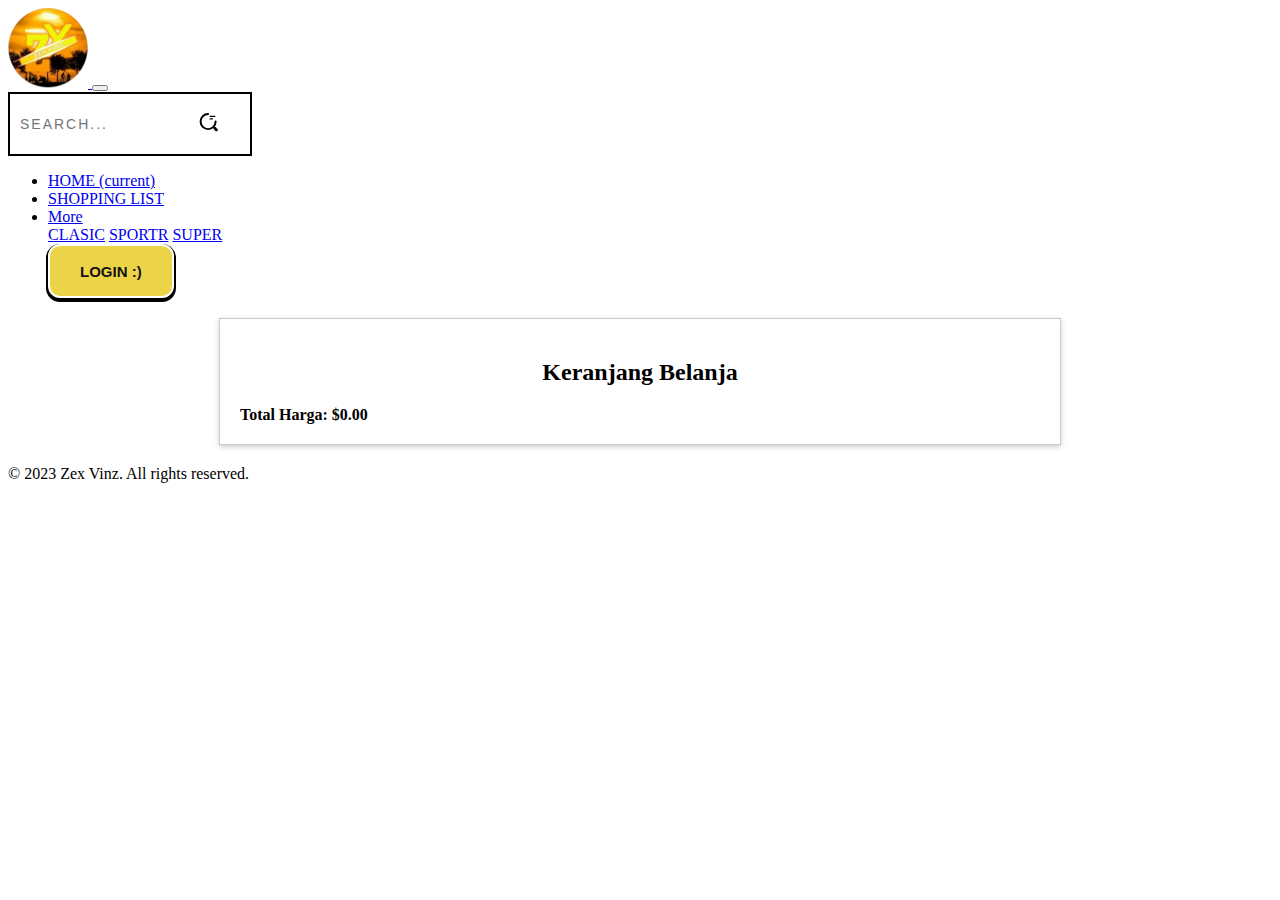
<file: web blanja/list.html>
<!DOCTYPE html>
<html lang="en">
<head>
    <meta charset="UTF-8">
    <meta name="viewport" content="width=device-width, initial-scale=1.0">
    <title>vinkaizen store</title>
    <!-- Add Bootstrap CSS link -->
    <!-- Bootstrap CSS v5.2.1 -->
  <link href="https://cdn.jsdelivr.net/npm/bootstrap@5.2.1/dist/css/bootstrap.min.css" rel="stylesheet"
  integrity="sha384-iYQeCzEYFbKjA/T2uDLTpkwGzCiq6soy8tYaI1GyVh/UjpbCx/TYkiZhlZB6+fzT" crossorigin="anonymous">

    <!-- Add your custom CSS here -->
    <link rel="stylesheet" href="css/style.css">
</head>
<body>
    <header>
        <!-- place navbar here -->
        <nav class="navbar navbar-expand-md navbar-primary bg-primary">
              <div class="container">
                <a class="navbar-brand" href="index.html">
                   <img src="images/logozx.png" alt="" width="80px">
                </a>
                <button class="navbar-toggler d-lg-none" type="button" data-bs-toggle="collapse" data-bs-target="#collapsibleNavId" aria-controls="collapsibleNavId"
                    aria-expanded="false" aria-label="Toggle navigation">
                    <span class="navbar-toggler-icon"></span>
                </button>

                <div class="input-container">
                    <input type="text" name="text" class="input" placeholder="search...">
                    <span class="icon">
                      <svg width="19px" height="19px" viewBox="0 0 24 24" fill="none" xmlns="http://www.w3.org/2000/svg"><g id="SVGRepo_bgCarrier" stroke-width="0"></g><g id="SVGRepo_tracerCarrier" stroke-linecap="round" stroke-linejoin="round"></g><g id="SVGRepo_iconCarrier"> <path opacity="1" d="M14 5H20" stroke="#000" stroke-width="1.5" stroke-linecap="round" stroke-linejoin="round"></path> <path opacity="1" d="M14 8H17" stroke="#000" stroke-width="1.5" stroke-linecap="round" stroke-linejoin="round"></path> <path d="M21 11.5C21 16.75 16.75 21 11.5 21C6.25 21 2 16.75 2 11.5C2 6.25 6.25 2 11.5 2" stroke="#000" stroke-width="2.5" stroke-linecap="round" stroke-linejoin="round"></path> <path opacity="1" d="M22 22L20 20" stroke="#000" stroke-width="3.5" stroke-linecap="round" stroke-linejoin="round"></path> </g></svg>
                    </span>
                  </div>



                  <div class="collapse navbar-collapse justify-content-end" id="collapsibleNavId">
                    <ul class="navbar-nav">
                <!-- <div class="collapse navbar-collapse" id="collapsibleNavId">
                    <ul class="navbar-nav ml-auto mt-2 mt-lg-0"> -->
                        <li class="nav-item">
                            <a class="nav-link active" href="index.html" aria-current="page">HOME <span class="visually-hidden">(current)</span></a>
                        </li>
                        <li class="nav-item">
                            <a class="nav-link" href="list.html">SHOPPING LIST</a>
                        </li>
                        <li class="nav-item dropdown">
                            <a class="nav-link dropdown-toggle" href="#" id="dropdownId" data-bs-toggle="dropdown" aria-haspopup="true" aria-expanded="false">More</a>
                            <div class="dropdown-menu" aria-labelledby="dropdownId">
                                <a class="dropdown-item" href="clasic.html">CLASIC</a>
                                <a class="dropdown-item" href="sport.html">SPORTR</a>
                                <a class="dropdown-item" href="super.html">SUPER</a>
                            </div>
                        </li>

                        <button class="btn" onclick="location.href='login.html'"> LOGIN :)
                        </button>
                    </ul>

                </div>
          </div>
        </nav>
    <!-- Content Section -->


    <!DOCTYPE html>
    <html lang="en">
    <head>
        <meta charset="UTF-8">
        <meta name="viewport" content="width=device-width, initial-scale=1.0">
        <title>Halaman Keranjang</title>
        <style>
            /* Styles untuk tampilan halaman keranjang */
           
            .konn {
                max-width: 800px;
                margin: 20px auto;
                padding: 20px;
                background-color: #fff;
                border: 1px solid #ccc;
                box-shadow: 0 2px 5px rgba(0, 0, 0, 0.2);
            }
            .product {
                display: flex;
                flex-direction: column;
                align-items: center;
                padding: 10px;
                border-bottom: 1px solid #ccc;
                text-align: center;
            }
            .product img {
                max-width: 100%;
                height: auto;
                margin-bottom: 10px;
            }
            .product-info {
                flex-grow: 1;
            }
            .total {
                font-weight: bold;
            }
        </style>
    </head>
    <body>
        
        <div class="konn">
        <center>
            <h2>Keranjang Belanja</h2>
        </center>
            <div id="keranjang-items">
                <!-- Daftar produk dalam keranjang akan ditampilkan di sini menggunakan JavaScript -->
            </div>
            <div class="total" id="total-harga">
                <!-- Total harga dari seluruh keranjang akan ditampilkan di sini menggunakan JavaScript -->
            </div>
        </div>
    
        <script>
            // Mengambil data keranjang dari localStorage
            var keranjang = JSON.parse(localStorage.getItem('keranjang')) || [];
    
            // Fungsi untuk menampilkan detail keranjang
            function tampilkanKeranjang() {
                var keranjangItems = document.getElementById('keranjang-items');
                var totalHargaDiv = document.getElementById('total-harga');
                var totalHarga = 0;
    
                // Hapus konten keranjang sebelum menambahkannya kembali
                keranjangItems.innerHTML = '';
    
                keranjang.forEach(function (produk) {
                    var produkDiv = document.createElement('div');
                    produkDiv.classList.add('product');
    
                    var gambar = document.createElement('img');
                    gambar.src = produk.gambar;
                    gambar.alt = produk.nama;
    
                    var infoDiv = document.createElement('div');
                    infoDiv.classList.add('product-info');
                    infoDiv.innerHTML = `
                        <h3>${produk.nama}</h3>
                        <p>Harga: $${produk.harga.toFixed(2)}</p>
                    `;
    
                    produkDiv.appendChild(gambar);
                    produkDiv.appendChild(infoDiv);
                    keranjangItems.appendChild(produkDiv);
    
                    // Hitung total harga dari seluruh produk dalam keranjang
                    totalHarga += produk.harga;
                });
    
                // Tampilkan total harga
                totalHargaDiv.textContent = `Total Harga: $${totalHarga.toFixed(2)}`;
            }
    
            // Tampilkan detail keranjang saat halaman dimuat
            tampilkanKeranjang();
        </script>
    <!-- Footer -->
    <footer class="bg-light py-3">
        <div class="container text-center">
            &copy; 2023 Zex Vinz. All rights reserved.
        </div>
    </footer>

    <!-- Add Bootstrap JS and jQuery (required for Bootstrap) -->
    <script src="https://cdn.jsdelivr.net/npm/@popperjs/core@2.11.6/dist/umd/popper.min.js"
    integrity="sha384-oBqDVmMz9ATKxIep9tiCxS/Z9fNfEXiDAYTujMAeBAsjFuCZSmKbSSUnQlmh/jp3" crossorigin="anonymous">
    </script>

  <script src="https://cdn.jsdelivr.net/npm/bootstrap@5.2.1/dist/js/bootstrap.min.js"
    integrity="sha384-7VPbUDkoPSGFnVtYi0QogXtr74QeVeeIs99Qfg5YCF+TidwNdjvaKZX19NZ/e6oz" crossorigin="anonymous">
  </script>
  



</body>
</html>
</file>
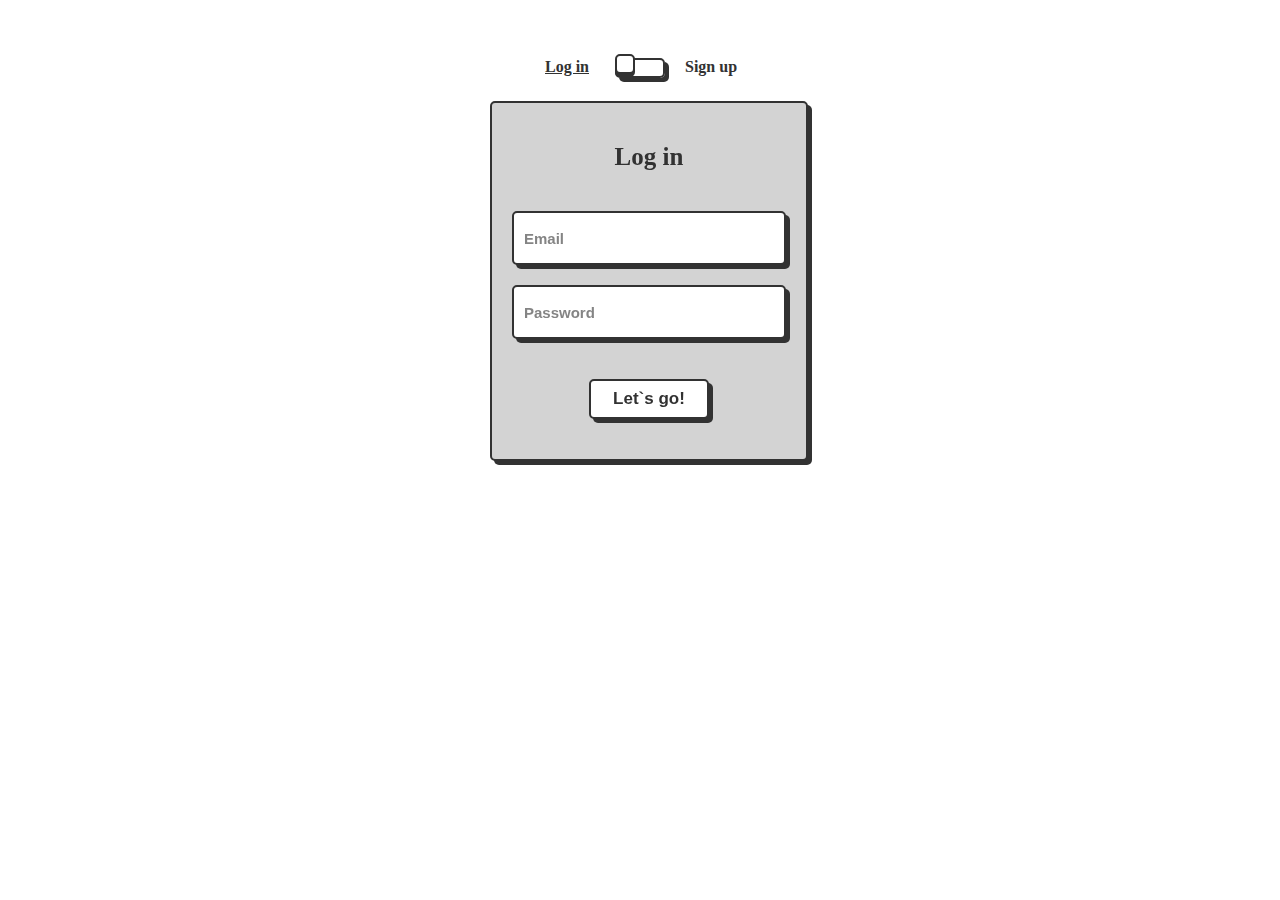
<file: web blanja/login.html>
<!DOCTYPE html>
<html lang="en">
<head>
    <meta charset="UTF-8">
    <meta name="viewport" content="width=device-width, initial-scale=1.0">
    <title>Document</title>
    <link rel="stylesheet" href="css/login.css">
</head>
<body>


    <div class="wrapper">
        <div class="card-switch">
            <label class="switch">
               <input type="checkbox" class="toggle">
               <span class="slider"></span>
               <span class="card-side"></span>
               <div class="flip-card__inner">
                  <div class="flip-card__front">
                     <div class="title">Log in</div>
                     <form class="flip-card__form" action="">
                        <input class="flip-card__input" name="email" placeholder="Email" type="email">
                        <input class="flip-card__input" name="password" placeholder="Password" type="password">
                        <button class="flip-card__btn" onclick="location.href='index.html'">Let`s go!</button>
                     </form>
                  </div>
                  <div class="flip-card__back">
                     <div class="title">Sign up</div>
                     <form class="flip-card__form" action="">
                        <input class="flip-card__input" placeholder="Name" type="name">
                        <input class="flip-card__input" name="email" placeholder="Email" type="email">
                        <input class="flip-card__input" name="password" placeholder="Password" type="password">
                        <button class="flip-card__btn"  >Confirm!</button>
                     </form>
                  </div>
               </div>
            </label>
        </div>   
   </div>
</body>
</html>
</file>
<file: web blanja/css/style.css>
/* login */

.btn {
    padding: 1.1em 2em;
    background: none;
    border: 2px solid #fff;
    font-size: 15px;
    color: #131313;
    cursor: pointer;
    position: relative;
    overflow: hidden;
    transition: all 0.3s;
    border-radius: 12px;
    background-color: #ecd448;
    font-weight: bolder;
    box-shadow: 0 2px 0 2px #000;
   }
   
   .btn:before {
    content: "";
    position: absolute;
    width: 100px;
    height: 120%;
    background-color: #ff6700;
    top: 50%;
    transform: skewX(30deg) translate(-150%, -50%);
    transition: all 0.5s;
   }
   
   .btn:hover {
    background-color: #4cc9f0;
    color: #fff;
    box-shadow: 0 2px 0 2px #0d3b66;
   }
   
   .btn:hover::before {
    transform: skewX(30deg) translate(150%, -50%);
    transition-delay: 0.1s;
   }
   
   .btn:active {
    transform: scale(0.9);
   }
   /* gambar slide */
    .slider-container {
            position: relative;
            overflow: hidden;
            width: 100%;
            max-width: 500px; /* Sesuaikan lebar slider */
            margin: 0 auto;
        }

        .slider {
            display: flex;
            transition: transform 1s ease; /* Animasi slide */
        }

        .slide {
            flex: 0 0 100%; /* Lebar masing-masing slide */
            margin-right: 0px; /* Jarak antara slide */
        }

        video {
            max-width: 100%;
            height: auto;
            display: block;
        }



/* SEARCH */
.input-container {
    width: 220px;
    position: relative;
  }
  
  .icon {
    position: absolute;
    right: 10px;
    top: calc(50% + 5px);
    transform: translateY(calc(-50% - 5px));
  }
  
  .input {
    width: 100%;
    height: 40px;
    padding: 10px;
    transition: .2s linear;
    border: 2.5px solid black;
    font-size: 14px;
    text-transform: uppercase;
    letter-spacing: 2px;
  }
  
  .input:focus {
    outline: none;
    border: 0.5px solid black;
    box-shadow: -5px -5px 0px black;
  }
  
  .input-container:hover > .icon {
    animation: anim 1s linear infinite;
  }
  
  @keyframes anim {
    0%,
    100% {
      transform: translateY(calc(-50% - 5px)) scale(1);
    }
  
    50% {
      transform: translateY(calc(-50% - 5px)) scale(1.1);
    }
  }


  /* show more */

  .cta {
    border: none;
    background: none;
  }
  
  .cta span {
    padding-bottom: 7px;
    letter-spacing: 4px;
    font-size: 14px;
    padding-right: 15px;
    text-transform: uppercase;
  }
  
  .cta svg {
    transform: translateX(-8px);
    transition: all 0.3s ease;
  }
  
  .cta:hover svg {
    transform: translateX(0);
  }
  
  .cta:active svg {
    transform: scale(0.9);
  }
  
  .hover-underline-animation {
    position: relative;
    color: black;
    padding-bottom: 20px;
  }
  
  .hover-underline-animation:after {
    content: "";
    position: absolute;
    width: 100%;
    transform: scaleX(0);
    height: 2px;
    bottom: 0;
    left: 0;
    background-color: #000000;
    transform-origin: bottom right;
    transition: transform 0.25s ease-out;
  }
  
  .cta:hover .hover-underline-animation:after {
    transform: scaleX(1);
    transform-origin: bottom left;
  }
  /* card produk */

  .row img {
    width: auto;
    height: 300px;
   
}
</file>
<file: web blanja/css/login.css>
.wrapper {
    --input-focus: #2d8cf0;
    --font-color: #323232;
    --font-color-sub: #666;
    --bg-color: #fff;
    --bg-color-alt: #666;
    --main-color: #323232;
       display: flex; 
      flex-direction: column; 
      align-items: center; 
   
      
  }
  /* switch card */
  .switch {
    transform: translateY(-200px);
    position: relative;
    display: flex;
    flex-direction: column;
    justify-content: center;
    align-items: center;
    gap: 30px;
    width: 50px;
    height: 20px;
    top: 250px;
  }
  
  .card-side::before {
    position: absolute;
    content: 'Log in';
    left: -70px;
    top: 0;
    width: 100px;
    text-decoration: underline;
    color: var(--font-color);
    font-weight: 600;
  }
  
  .card-side::after {
    position: absolute;
    content: 'Sign up';
    left: 70px;
    top: 0;
    width: 100px;
    text-decoration: none;
    color: var(--font-color);
    font-weight: 600;
  }
  
  .toggle {
    opacity: 0;
    width: 0;
    height: 0;
  }
  
  .slider {
    box-sizing: border-box;
    border-radius: 5px;
    border: 2px solid var(--main-color);
    box-shadow: 4px 4px var(--main-color);
    position: absolute;
    cursor: pointer;
    top: 0;
    left: 0;
    right: 0;
    bottom: 0;
    background-color: var(--bg-colorcolor);
    transition: 0.3s;
  }
  
  .slider:before {
    box-sizing: border-box;
    position: absolute;
    content: "";
    height: 20px;
    width: 20px;
    border: 2px solid var(--main-color);
    border-radius: 5px;
    left: -2px;
    bottom: 2px;
    background-color: var(--bg-color);
    box-shadow: 0 3px 0 var(--main-color);
    transition: 0.3s;
  }
  
  .toggle:checked + .slider {
    background-color: var(--input-focus);
  }
  
  .toggle:checked + .slider:before {
    transform: translateX(30px);
  }
  
  .toggle:checked ~ .card-side:before {
    text-decoration: none;
  }
  
  .toggle:checked ~ .card-side:after {
    text-decoration: underline;
  }
  
  /* card */ 
  
  .flip-card__inner {
    width: 300px;
    height: 350px;
    position: relative;
    background-color: transparent;
    perspective: 1000px;
      /* width: 100%;
      height: 100%; */
    text-align: center;
    transition: transform 0.8s;
    transform-style: preserve-3d;
  }
  
  .toggle:checked ~ .flip-card__inner {
    transform: rotateY(180deg);
  }
  
  .toggle:checked ~ .flip-card__front {
    box-shadow: none;
  }
  
  .flip-card__front, .flip-card__back {
    padding: 20px;
    position: absolute;
    display: flex;
    flex-direction: column;
    justify-content: center;
    -webkit-backface-visibility: hidden;
    backface-visibility: hidden;
    background: lightgrey;
    gap: 20px;
    border-radius: 5px;
    border: 2px solid var(--main-color);
    box-shadow: 4px 4px var(--main-color);
  }
  
  .flip-card__back {
    width: 100%;
    transform: rotateY(180deg);
  }
  
  .flip-card__form {
    display: flex;
    flex-direction: column;
    align-items: center;
    gap: 20px;
  }
  
  .title {
    margin: 20px 0 20px 0;
    font-size: 25px;
    font-weight: 900;
    text-align: center;
    color: var(--main-color);
  }
  
  .flip-card__input {
    width: 250px;
    height: 40px;
    border-radius: 5px;
    border: 2px solid var(--main-color);
    background-color: var(--bg-color);
    box-shadow: 4px 4px var(--main-color);
    font-size: 15px;
    font-weight: 600;
    color: var(--font-color);
    padding: 5px 10px;
    outline: none;
  }
  
  .flip-card__input::placeholder {
    color: var(--font-color-sub);
    opacity: 0.8;
  }
  
  .flip-card__input:focus {
    border: 2px solid var(--input-focus);
  }
  
  .flip-card__btn:active, .button-confirm:active {
    box-shadow: 0px 0px var(--main-color);
    transform: translate(3px, 3px);
  }
  
  .flip-card__btn {
    margin: 20px 0 20px 0;
    width: 120px;
    height: 40px;
    border-radius: 5px;
    border: 2px solid var(--main-color);
    background-color: var(--bg-color);
    box-shadow: 4px 4px var(--main-color);
    font-size: 17px;
    font-weight: 600;
    color: var(--font-color);
    cursor: pointer;
  }
</file>
